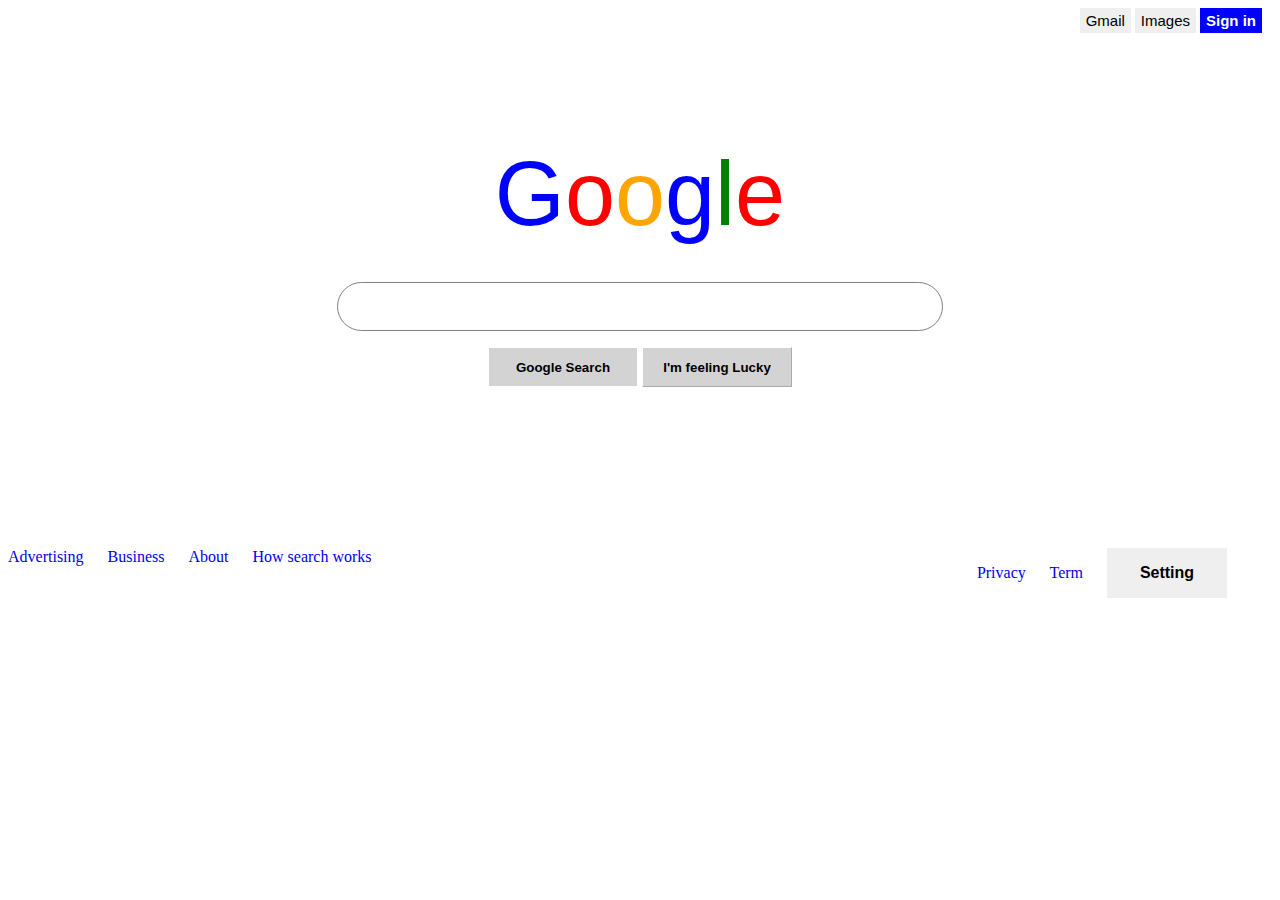
<file: index.html>
<!DOCTYPE html>
<html lang="en">
    <head>
    	<meta name="viewport" content="width=device-width, initial-scale=1">
    	<link rel="stylesheet" type="text/css" href="index.css">
        <title>Google</title>
    </head>
    <body>
    	<header style="padding-right: 10px">
    		<button><a style="color: black;" href="https://accounts.google.com/ServiceLogin/signinchooser?service=mail&passive=true&rm=false&continue=https%3A%2F%2Fmail.google.com%2Fmail%2F%3Ftab%3Dwm%26ogbl&scc=1&ltmpl=default&ltmplcache=2&emr=1&osid=1&flowName=GlifWebSignIn&flowEntry=ServiceLogin">Gmail</a></button>
    		<button><a style="color: black;" href="image.html">Images</a></button>
    		<button style="border-color: blue; background-color: blue;"><a style="color: white; font-weight: bold;" href="https://accounts.google.com/signin/v2/identifier?hl=en&passive=true&continue=https%3A%2F%2Fwww.google.com%2Fwebhp%3Fas_q%3D%26as_epq%3D%26as_oq%3D%26as_eq%3D%26as_nlo%3D%26as_nhi%3D%26lr%3Dlang_af%26cr%3D%26as_qdr%3Dd%26as_sitesearch%3D%26as_occt%3Dany%26safe%3Dimages%26as_filetype%3D%26tbs%3D&ec=GAZAAQ&flowName=GlifWebSignIn&flowEntry=ServiceLogin">Sign in</a></button>
        </header>
    	<div class="goog com">
    		<span style="color: blue;">G</span>
    		<span style="color: red;">o</span>
    		<span style="color: orange;">o</span>
    		<span style="color: blue;">g</span>
    		<span style="color: green;">l</span>
    		<span style="color: red;">e</span>
    	</div>
        <form class="goog face" action="https://google.com/search">
            <p><input type="text" name="q" style="width: 600px; height: 45px; border-radius: 30px; border: 0.5px solid grey;"></p>
            <p>
            	<input class="click" type="submit" value="Google Search">
            	<button class="click"><a href="https://www.google.com/doodles/" style="color: black; text-decoration: none;">I'm feeling Lucky</a></button>
            </p>
        </form>
        <footer class="foot">
        	<footer>
        		<a href="https://ads.google.com/intl/en_np/home/?subid=ww-ww-et-g-awa-a-g_hpafoot1_1!o2&utm_source=google.com&utm_medium=referral&utm_campaign=google_hpafooter&fg=1">Advertising</a>
        	    <a style="padding-left: 20px;" href="https://www.google.com/services/?subid=ww-ww-et-g-awa-a-g_hpbfoot1_1!o2&utm_source=google.com&utm_medium=referral&utm_campaign=google_hpbfooter&fg=1#?modal_active=none">Business</a>
        		<a style="padding-left: 20px;" href="https://about.google/?utm_source=google-NP&utm_medium=referral&utm_campaign=hp-footer&fg=1">About</a>
        		<a style="padding-left: 20px;" href="https://www.google.com/search/howsearchworks/?fg=1">How search works</a>
            </footer>
            <footer>
        		<a style="padding-right: 20px;" href="https://policies.google.com/privacy?hl=en-NP&fg=1">Privacy</a>
        	    <a style="padding-right: 20px;" href="https://policies.google.com/terms?hl=en-NP&fg=1">Term</a>
        		<div class="dropup">
        			<button class="dropbtn" style="width: 120px;">Setting</button>
        			<div class="dropup-content">
        				<a href="">Search settings</a>
        				<a href="advance_search.html">Advanced search</a>
        				<a href="https://www.google.com/history/privacyadvisor/search/unauth?utm_source=googlemenu&fg=1">Your data in search</a>
        				<a href="https://www.google.com/history/optout?hl=en-NP&fg=1">Search activity</a>
        				<a href="https://support.google.com/websearch/?visit_id=637342909470303416-1190671811&hl=en-NP&rd=2#topic=3378866">Search help</a>
        				<a href="">Send feedback</a>
        			</div>
        		</div>
            </footer>
        </footer> 
    </body>
</html>
</file>
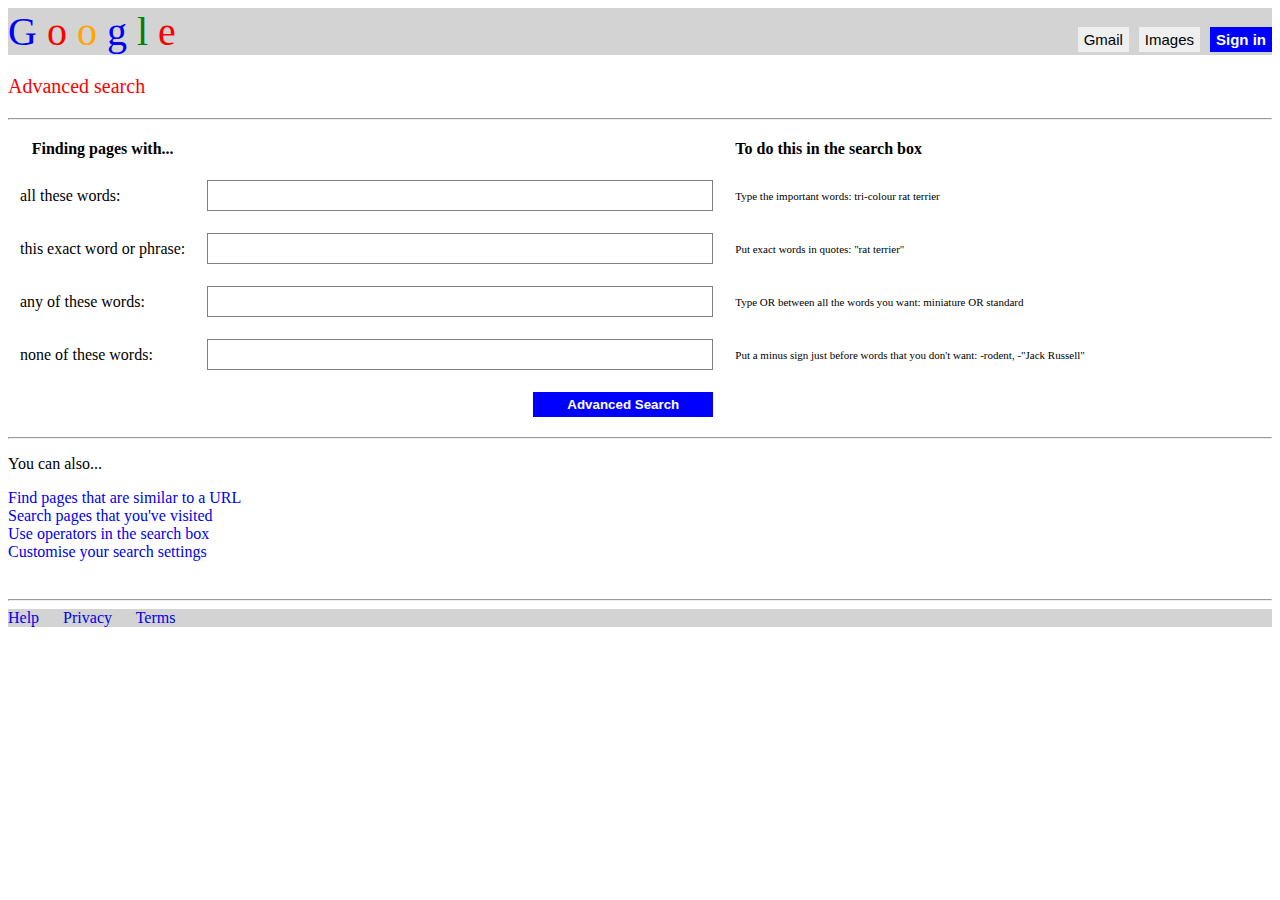
<file: advance_search.html>
<!DOCTYPE html>
<html>
<head>
	<meta name="viewport" content="width=device-width, initial-scale=1">
	<link rel="stylesheet" type="text/css" href="index.css">
	<title>Google Advanced Search</title>
</head>
<body>
	<header class="advance">
		<header>
			<a class="go" href="index.html">
				<span style="color: blue;">G</span>
    			<span style="color: red;">o</span>
    			<span style="color: orange;">o</span>
    			<span style="color: blue;">g</span>
    			<span style="color: green;">l</span>
    			<span style="color: red;">e</span>
			</a>
    		</div>
		</header>
		<header>
			<button><a style="color: black" href="https://accounts.google.com/ServiceLogin/signinchooser?service=mail&passive=true&rm=false&continue=https%3A%2F%2Fmail.google.com%2Fmail%2F%3Ftab%3Dwm%26ogbl&scc=1&ltmpl=default&ltmplcache=2&emr=1&osid=1&flowName=GlifWebSignIn&flowEntry=ServiceLogin">Gmail</a></button>
    		<button><a style="color: black" href="image.html">Images</a></button>
    		<button style="border-color: blue; background-color: blue;"><a style="color: white; font-weight: bold;" href="https://accounts.google.com/signin/v2/identifier?hl=en&passive=true&continue=https%3A%2F%2Fwww.google.com%2Fwebhp%3Fas_q%3D%26as_epq%3D%26as_oq%3D%26as_eq%3D%26as_nlo%3D%26as_nhi%3D%26lr%3Dlang_af%26cr%3D%26as_qdr%3Dd%26as_sitesearch%3D%26as_occt%3Dany%26safe%3Dimages%26as_filetype%3D%26tbs%3D&ec=GAZAAQ&flowName=GlifWebSignIn&flowEntry=ServiceLogin">Sign in</a></button>
		</header>
	</header>
	<p style="color: red; font-size: 20px;">Advanced search</p>
	<hr>
	<form action="https://google.com/search">
		<table>
			<thead>
				<tr>
					<th>Finding pages with...</th>
					<th></th>
					<th style="text-align: left;">To do this in the search box</th>
				</tr>
			</thead>
			<tbody>
				<tr>
					<td>all these words:</td>
					<td><input type="text" name="as_q"></td>
					<td class="right">Type the important words: tri-colour rat terrier</td>
				</tr>
				<tr>
					<td>this exact word or phrase:</td>
					<td><input type="text" name="as_epq"></td>
					<td class="right">Put exact words in quotes: "rat terrier"</td>
				</tr>
				<tr>
					<td>any of these words:</td>
					<td><input type="text" name="as_oq"></td>
					<td class="right">Type OR between all the words you want: miniature OR standard</td>
				</tr>
				<tr>
					<td>none of these words:</td>
					<td><input type="text" name="as_eq"></td>
					<td class="right">Put a minus sign just before words that you don't want: -rodent, -"Jack Russell"</td>
				</tr>
				<tr style="text-align: right;">
					<td></td>
					<td><input style="width: 180px; background-color: blue; font-weight: bold; border: none; color: white; height: 25px;" type="submit" value="Advanced Search"></td>
					<td></td>
				</tr>
			</tbody>
		</table>
	</form>	
	<hr>
	<section style="padding-bottom: 30px;">
		<p>You can also...</p>
		<a href="https://support.google.com/websearch/answer/2466433?visit_id=637342909470303416-1190671811&p=adv_pages_similar&hl=en&rd=1">Find pages that are similar to a URL</a><br>
		<a href="https://support.google.com/websearch/answer/54068?p=adv_pages_visited&hl=en&visit_id=637342909470303416-1190671811&rd=1">Search pages that you've visited</a><br>
		<a href="https://support.google.com/websearch/answer/2466433?visit_id=637342909470303416-1190671811&p=adv_operators&hl=en&rd=1">Use operators in the search box</a><br>
		<a href="https://www.google.com/preferences?hl=en-NP">Customise your search settings</a><br>
	</section>
	<hr>
	<footer style="word-spacing: 20px; background-color: lightgrey;">
		<a href="https://support.google.com/websearch/?visit_id=637341227174975879-4006743335&hl=en-NP&rd=2#topic=3378866">Help</a>
		<a href="https://policies.google.com/privacy?hl=en-NP&fg=1">Privacy</a>
		<a href="https://policies.google.com/terms?hl=en-NP&fg=1">Terms</a>
	</footer>
</body>
</html>
</file>
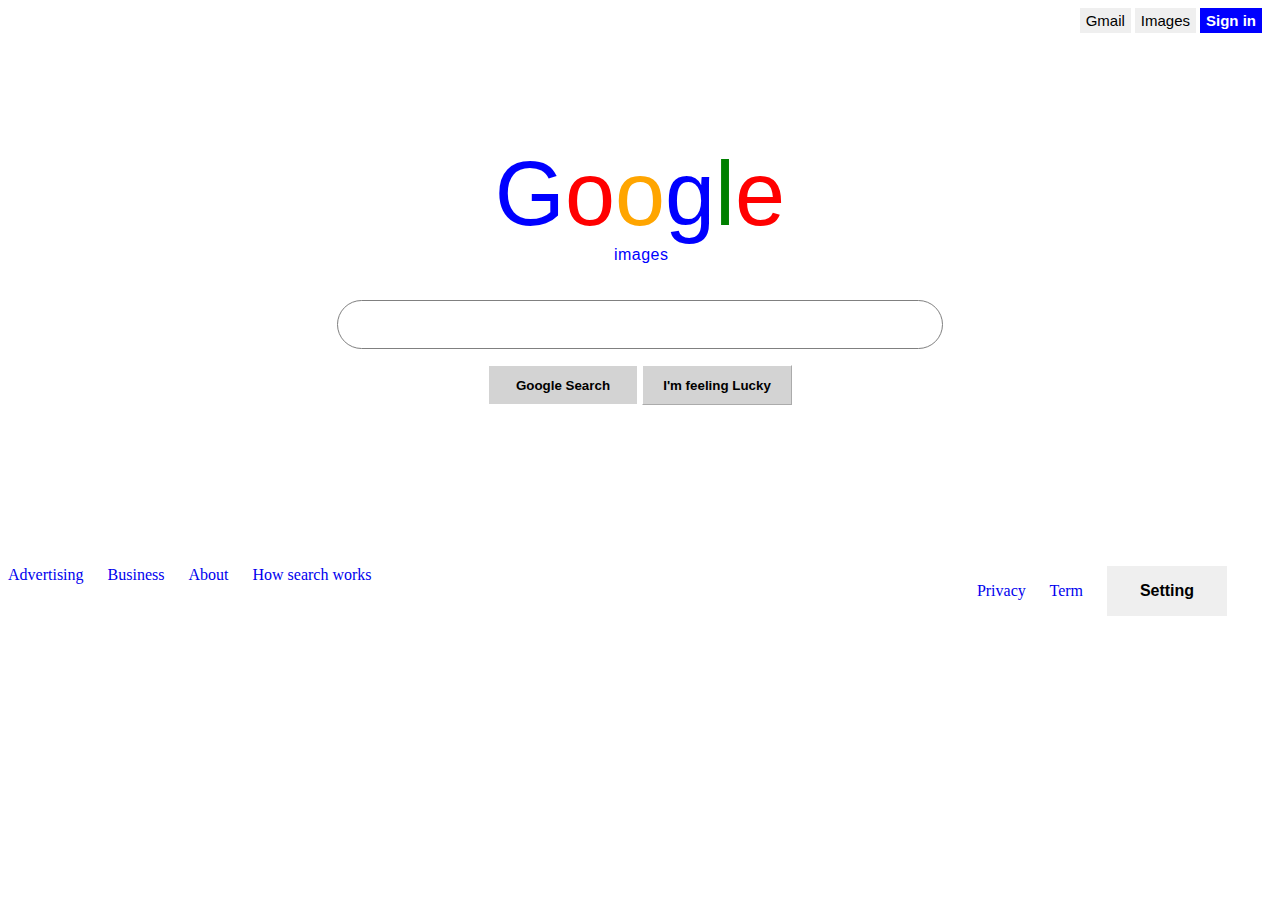
<file: image.html>
<!DOCTYPE html>
<html>
<head>
	<meta name="viewport" content="width=device-width, initial-scale=1">
	<link rel="stylesheet" type="text/css" href="index.css">
	<title>Google Images</title>
</head>
<body>
	<header style="padding-right: 10px">
    		<button><a style="color: black;" href="https://accounts.google.com/ServiceLogin/signinchooser?service=mail&passive=true&rm=false&continue=https%3A%2F%2Fmail.google.com%2Fmail%2F%3Ftab%3Dwm%26ogbl&scc=1&ltmpl=default&ltmplcache=2&emr=1&osid=1&flowName=GlifWebSignIn&flowEntry=ServiceLogin">Gmail</a></button>
    		<button><a style="color: black;" href="image.html">Images</a></button>
    		<button style="border-color: blue; background-color: blue;"><a style="color: white; font-weight: bold;" href="https://accounts.google.com/signin/v2/identifier?hl=en&passive=true&continue=https%3A%2F%2Fwww.google.com%2Fwebhp%3Fas_q%3D%26as_epq%3D%26as_oq%3D%26as_eq%3D%26as_nlo%3D%26as_nhi%3D%26lr%3Dlang_af%26cr%3D%26as_qdr%3Dd%26as_sitesearch%3D%26as_occt%3Dany%26safe%3Dimages%26as_filetype%3D%26tbs%3D&ec=GAZAAQ&flowName=GlifWebSignIn&flowEntry=ServiceLogin">Sign in</a></button>
    </header>
	<section>
		<div class="goog com">
			<span style="color: blue;">G</span>
			<span style="color: red;">o</span>
			<span style="color: orange;">o</span>
			<span style="color: blue;">g</span>
			<span style="color: green;">l</span>
			<span style="color: red;">e</span>
		</div>
		<div id="image">
			<span>i</span>
			<span>m</span>
			<span>a</span>
			<span>g</span>
			<span>e</span>
			<span>s</span>
		</div>
	</section>
    <form class="goog face" action="http://www.google.com/images">
        <p><input type="text" name="q" style="width: 600px; height: 45px; border-radius: 30px; border: 0.5px solid grey;"></p>
        <p>
        	<input class="click" type="submit" value="Google Search">
        	<button class="click"><a href="https://www.google.com/doodles/" style="color: black; text-decoration: none;">I'm feeling Lucky</a></button>
        </p>
    </form>
    <footer class="foot">
    	<footer>
    		<a href="https://ads.google.com/intl/en_np/home/?subid=ww-ww-et-g-awa-a-g_hpafoot1_1!o2&utm_source=google.com&utm_medium=referral&utm_campaign=google_hpafooter&fg=1">Advertising</a>
    	    <a style="padding-left: 20px;" href="https://www.google.com/services/?subid=ww-ww-et-g-awa-a-g_hpbfoot1_1!o2&utm_source=google.com&utm_medium=referral&utm_campaign=google_hpbfooter&fg=1#?modal_active=none">Business</a>
    		<a style="padding-left: 20px;" href="https://about.google/?utm_source=google-NP&utm_medium=referral&utm_campaign=hp-footer&fg=1">About</a>
    		<a style="padding-left: 20px;" href="https://www.google.com/search/howsearchworks/?fg=1">How search works</a>
        </footer>
        <footer>
    		<a style="padding-right: 20px;" href="https://policies.google.com/privacy?hl=en-NP&fg=1">Privacy</a>
    	    <a style="padding-right: 20px;" href="https://policies.google.com/terms?hl=en-NP&fg=1">Term</a>
			<div class="dropup">
				<button class="dropbtn" style="width: 120px;">Setting</button>
				<div class="dropup-content">
					<a href="">Search settings</a>
					<a href="advance_search.html">Advanced search</a>
					<a href="https://www.google.com/history/privacyadvisor/search/unauth?utm_source=googlemenu&fg=1">Your data in search</a>
					<a href="https://www.google.com/history/optout?hl=en-NP&fg=1">Search activity</a>
					<a href="https://support.google.com/websearch/?visit_id=637342909470303416-1190671811&hl=en-NP&rd=2#topic=3378866">Search help</a>
					<a href="">Send feedback</a>
				</div>
			</div>	
        </footer>
    </footer> 
</body>
</html>
</file>
<file: index.css>
html{
	position: relative;
	min-width: 1024px;
}
.goog{
	text-align: center;
}
.com{
	font-size: 90px;
	font-weight: 500;
	font-family: sans-serif;
	padding-top: 110px;
	word-spacing: -50px;
}
header{
	text-align: right;
}
.face{
	padding-top: 20px;
}
a:link{
	text-decoration: none;
}
a:hover{
	text-decoration: underline;
}
.foot{
	display: flex;
	flex-flow: nowrap;
	justify-content: space-between;
	padding-top: 145px;
}
.click{
	width: 150px;
	height: 40px;
	font-weight: bold;
	border-color: white;
	border-width: 0.1px;
	background-color: lightgrey;
}
#image{
	color: blue;
	letter-spacing: -2px;
	font-family: sans-serif;
	text-align: center;
}
.advance{
	display: flex;
	flex-flow: nowrap;
	justify-content: space-between;
	background-color: lightgrey;
	font-size: 40px;
}
input{
	border: 1px solid grey;
	width: 500px;
	height: 27px;
}
th, td{
	padding: 10px;
}
.right{
	font-size: 11px;
}
header button{
	border: none;
	font-size: 15px;
	height: 25px;
}
.dropbtn{
	color: black;
	font-weight: bold;
	border: none;
	padding: 16px;
	font-size: 16px;
	border: none;
}
.dropup{
	position: relative;
	display: inline-block;
	padding-right: 45px;
}
.dropup-content{
	display: none;
	position: fixed;
	bottom: 50px;
	background-color: #f1f1f1;
	min-width: 155px;
	box-shadow: 0px 8px 16px 0px rgba(0,0,0,0.2);
	z-index: auto;
}
.dropup-content a{
	color: black;
	padding: 12px 16px;
	text-decoration: none;
	display: block;
}
.dropup-content a:hover {
	background-color: #ddd;
}
.dropup:hover .dropup-content{
	display: block;
}
.dropup:hover .dropbtn{
	text-decoration: underline;
}
.go:hover{
	text-decoration: none;
}
input:hover{
	border-color: blue;
}
</file>
